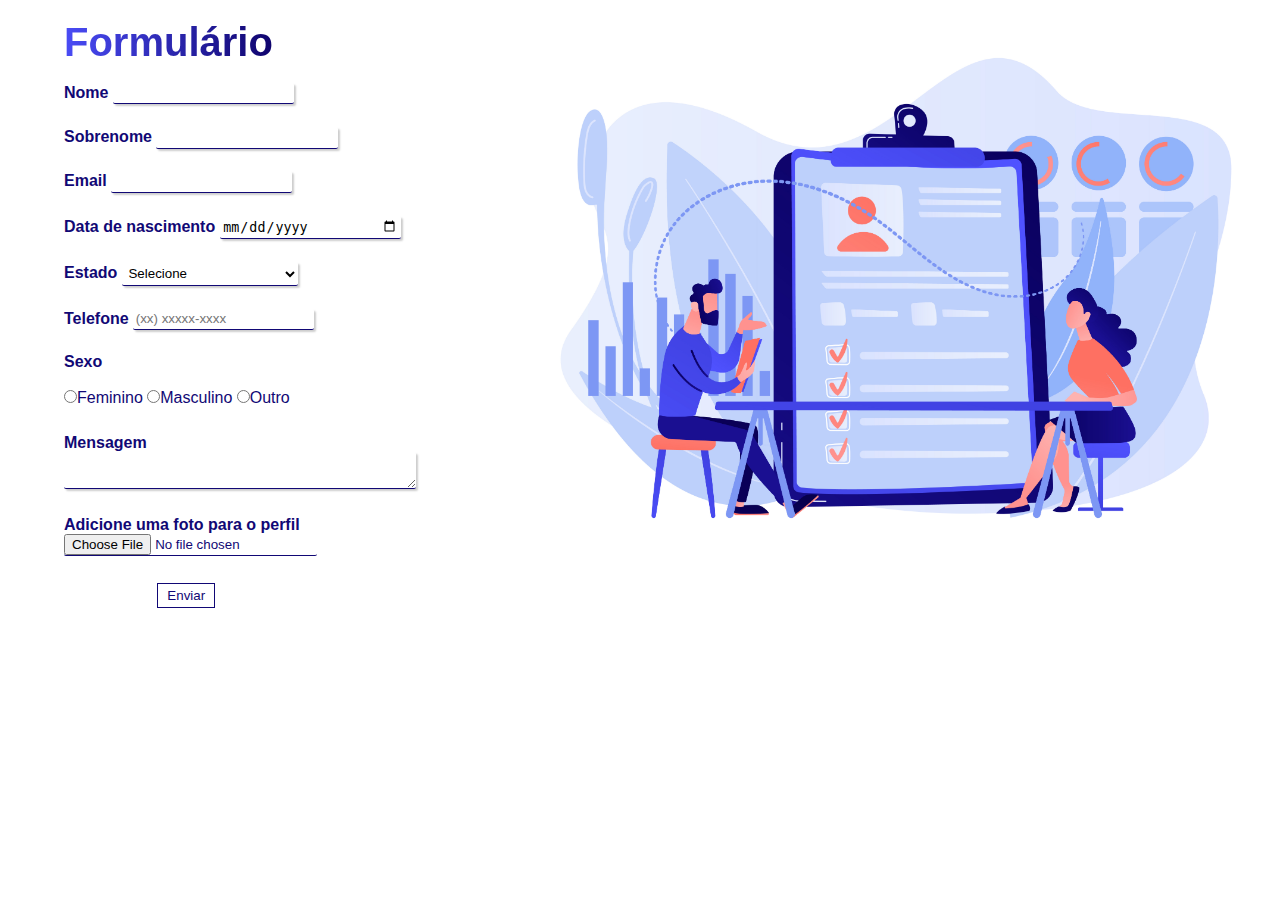
<file: Modelo 1/index.html>
<!DOCTYPE html>
<html lang="pt-BR">

<head>
    <meta charset="UTF-8">
    <meta http-equiv="X-UA-Compatible" content="IE=edge">
    <meta name="viewport" content="width=device-width, initial-scale=1.0">
    <link rel="stylesheet" type="text/css" href="formulario.css">
    <title>Formulário</title>
</head>

<body>

    <div class="box">
        <div>
            <legend>
                <h1 id="titulo">Formulário</h1>
            </legend>
            <br>
        </div>

        <form>
            <fieldset class="grupo">

                <div class="campo">
                    <label for="nome"><strong>Nome</strong></label>
                    <input type="text" name="nome" id="nome" required>
                </div>

                <div class="campo">
                    <label for="sobrenome"><strong>Sobrenome</strong></label>
                    <input type="text" name="sobrenome" id="sobrenome" required>
                </div>

                <div class="campo">
                    <label for="email"><strong>Email</strong></label>
                    <input type="email" name="email" id="email" required>
                </div>

                <div class="campo">
                    <label for="data"><strong>Data de nascimento</strong></label>
                    <input type="date" name="datanascimento" id="datanascimento" required>
                </div>

                <div class="campo">
                    <label for="estado"><strong>Estado</strong></label>
                    <select id="estado">
                        <option selected disabled value="">Selecione</option>
                        <option>CE</option>
                        <option>RN</option>
                        <option>PB</option>
                    </select>
                </div>

                <div class="campo">
                    <label for="telefone"><strong>Telefone</strong></label>
                    <input type="tel" id="telefone" class="input-padrao" required placeholder="(xx) xxxxx-xxxx">
                </div>

                <div class="campo">
                    <label><strong>Sexo</strong></label>
                    <br><br>
                    <label>
                        <input type="radio" name="deveweb" value="Feminino">Feminino
                    </label>
                    <label>
                        <input type="radio" name="deveweb" value="Masculino">Masculino
                    </label>
                    <label>
                        <input type="radio" name="deveweb" value="Outro">Outro
                    </label>
                </div>
                <div class="campo">
                    <br>
                    <label><strong>Mensagem</strong></label><br>
                    <textarea row="6" style="width:26em;" id="mensagem" name="mensagem"></textarea>
                </div>

                <div class="campo">
                    <label for="foto"><strong>Adicione uma foto para o perfil</strong></label>
                    <input type="file" name="foto" id="foto">
                </div>
                <br>
                <button type="submit">Enviar</button>

            </fieldset>
        </form>
    </div>

    <img src="imagem.jpg">

</body>

</html>
</file>
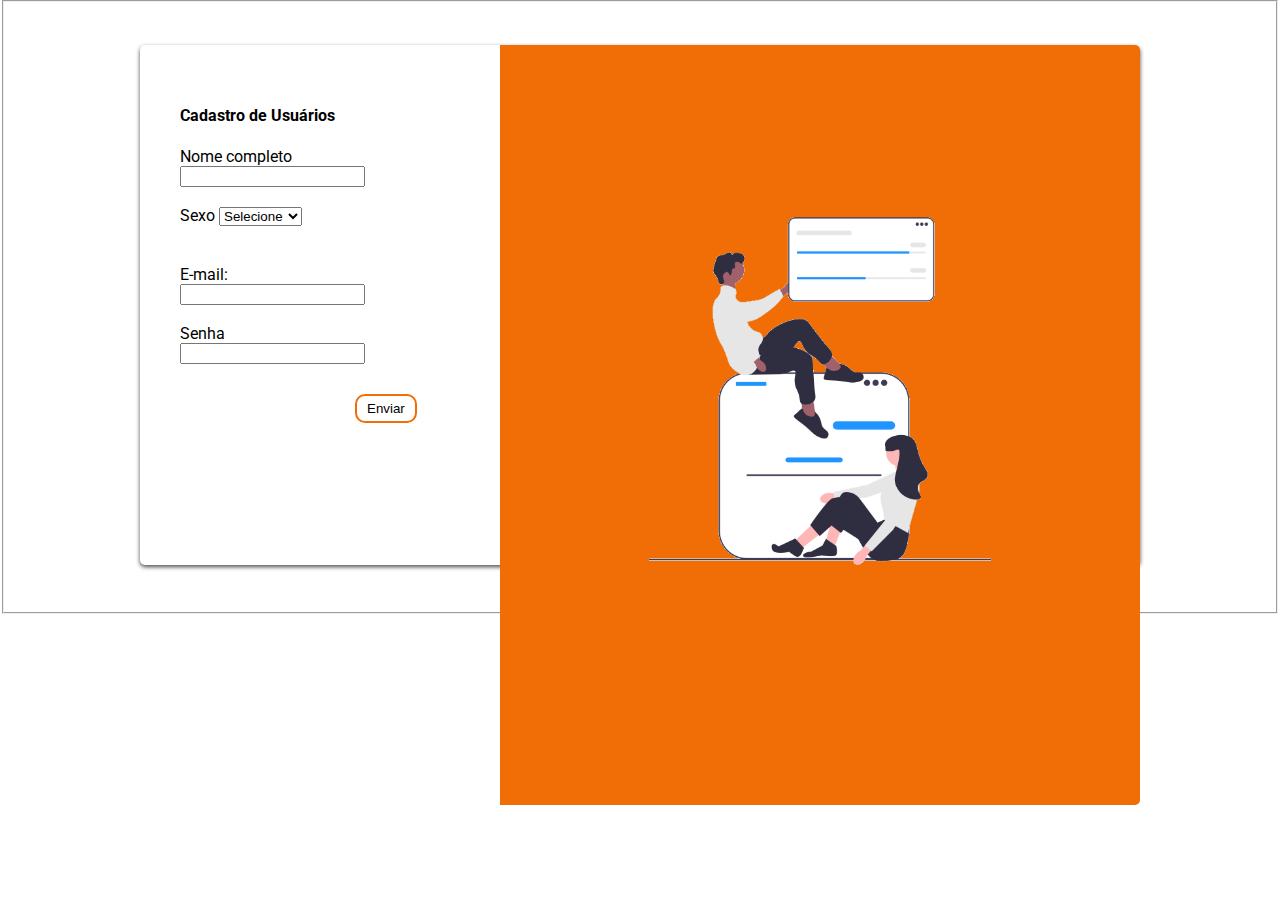
<file: Modelo 2/formulario.html>
<!DOCTYPE html>
<html lang="pt-br">

<head>
    <meta charset="UTF-8">
    <meta http-equiv="X-UA-Compatible" content="IE=edge">
    <meta name="viewport" content="width=device-width, initial-scale=1.0">
    <title>Formulário</title>
    <link rel="stylesheet" type="text/css" href="formulario.css">
    <!-- CSS only -->
    <link href="https://cdn.jsdelivr.net/npm/bootstrap@5.2.3/dist/css/bootstrap.min.css" rel="stylesheet"
        integrity="sha384-rbsA2VBKQhggwzxH7pPCaAqO46MgnOM80zW1RWuH61DGLwZJEdK2Kadq2F9CUG65" crossorigin="anonymous">
</head>

<body>

    <form method="POST" action="">
        <fieldset>
            <div id="login-box">
                <div class="left">
                    <h4>Cadastro de Usuários</h4>
                    <div class="form-group">
                        <label>Nome completo</label><br>
                        <input class="form-control" type="text" name="username" id="username" required>
                    </div><br>

                    <div style="display: flex; justify-content: space-between;">
                        <div class="form-group">
                            <label>Sexo</label>
                            <select class="form-control" name="cargo" required>
                                <option selected disabled value="">Selecione</option>
                                <option>Feminino</option>
                                <option>Masculino</option>
                            </select>
                        </div>
                        <div class="form-group">
                            <label>Data de Nascimento</label><br>
                            <input class="form-control" type="date" name="registration" id="registration" required>
                        </div>
                    </div><br>


                    <div class="form-group">
                        <label>E-mail:</label><br>
                        <input class="form-control" type="email" name="email" id="email" required>
                    </div><br>

                    <div class="form-group">
                        <label>Senha</label><br>
                        <input class="form-control" type="password" name="password" id="password" required>
                    </div>
                    <button type="button" class="botao">Enviar</button>

                </div>

                <div class="right">
                    <img src="banner_de_formularios.png" width="100%"><br>
                </div>
        </fieldset>
    </form>

</body>



</html>
</file>
<file: Modelo 1/formulario.css>
*{
    margin: 0;
    padding: 0;
}
#titulo{
    font-size: 40px;
    font-family: sans-serif;
    background: linear-gradient(270deg,#0F046D,#4A4CF6);
    -webkit-background-clip: text;
    -webkit-text-fill-color: transparent;
}
fieldset{
    border: 0;
    position: absolute;
}
.box{
    position: absolute;
    margin-left: 5%;
}
body{
    background-color: white;
    font-family: sans-serif;
    font-size: 1em;
    color:#110875;
    margin-top: 20px;
    user-select: none;
}

input, select, textarea{
    border-radius: 2px;
    background: none;
    border: none;
    border-bottom: 1px solid #110875;
    outline: none;
}

.campo{
    margin-bottom: 0.6em;
}

.campo input[type="text"], .campo input[type="email"], .campo input[type="date"], .campo input[type="tel"], .campo select, .campo textarea{
    padding: 0.2em;
    box-shadow: 2px 2px 2px rgba(0,0,0,0.2);
    margin-bottom: 1em;
    width: 50%;
}

button{
    margin-left: 7em;
    padding: 4px 9px;
    border: 1px solid #110875;
    background: white;
    outline: none;
    color: #110875 ;
}
button:hover {
    transform: scale(1.1);
    transition: all 0.3s;
} 

img{
    width: 60%;
    margin-left: 40%;
    margin-top: 12px;
}
@media (min-width: 0px) and (max-width:480px){
    img{
        width: 40%;
        margin-left: 60%;
        margin-top: 12px;
}
}

@media (min-width: 481px) and (max-width:768px){
    img{
        width: 47%;
        margin-left: 55%;
        margin-top: 12px;
}
}
</file>
<file: Modelo 2/formulario.css>
@import url(https://fonts.googleapis.com/css?family=Roboto:400,300,500);
*:focus {
  outline: none;
}

body {
  margin: 0;
  padding: 0;
  font-family: "Roboto", sans-serif;
}

#login-box {
  position: relative;
  margin: 3% auto;
  width: 1000px;
  height: 520px;
  border-radius: 5px;
  box-shadow: 0 2px 4px rgba(0, 0, 0, 0.7);
}

.left {
  position: absolute;
  top: 0;
  left: 0;
  padding: 40px;
  width: 500px;
  height: 520px;
}
.right {
  position: absolute;
  top: 0;
  right: 0;
  padding: 120px 70px;
  width: 500px;
  height: 520px;
  background-position: center;
  border-radius: 0 5px 5px 0;
  background-color:rgb(240, 110, 5);
}

.botao{
  display: flex;
  margin: 30px 175px;
  border: 2px solid rgb(240, 110, 5);
  border-radius: 10px;
  padding: 5px 10px;
  background: none;
}

@media (min-width: 100px) and (max-width: 770px) {
  .left{
    width: 400px;
    height: 540px;
    border-radius: 2px;
    box-shadow: 0 2px 4px rgba(0.5, 0.5, 0.5, 0.5);
  }
  .botao{
    margin: 40px 115px;
  }
  .right{
   display: none;
  }
  #login-box{
   width: 450px;
   height: 90px;
   box-shadow: none;
  }
}
</file>
